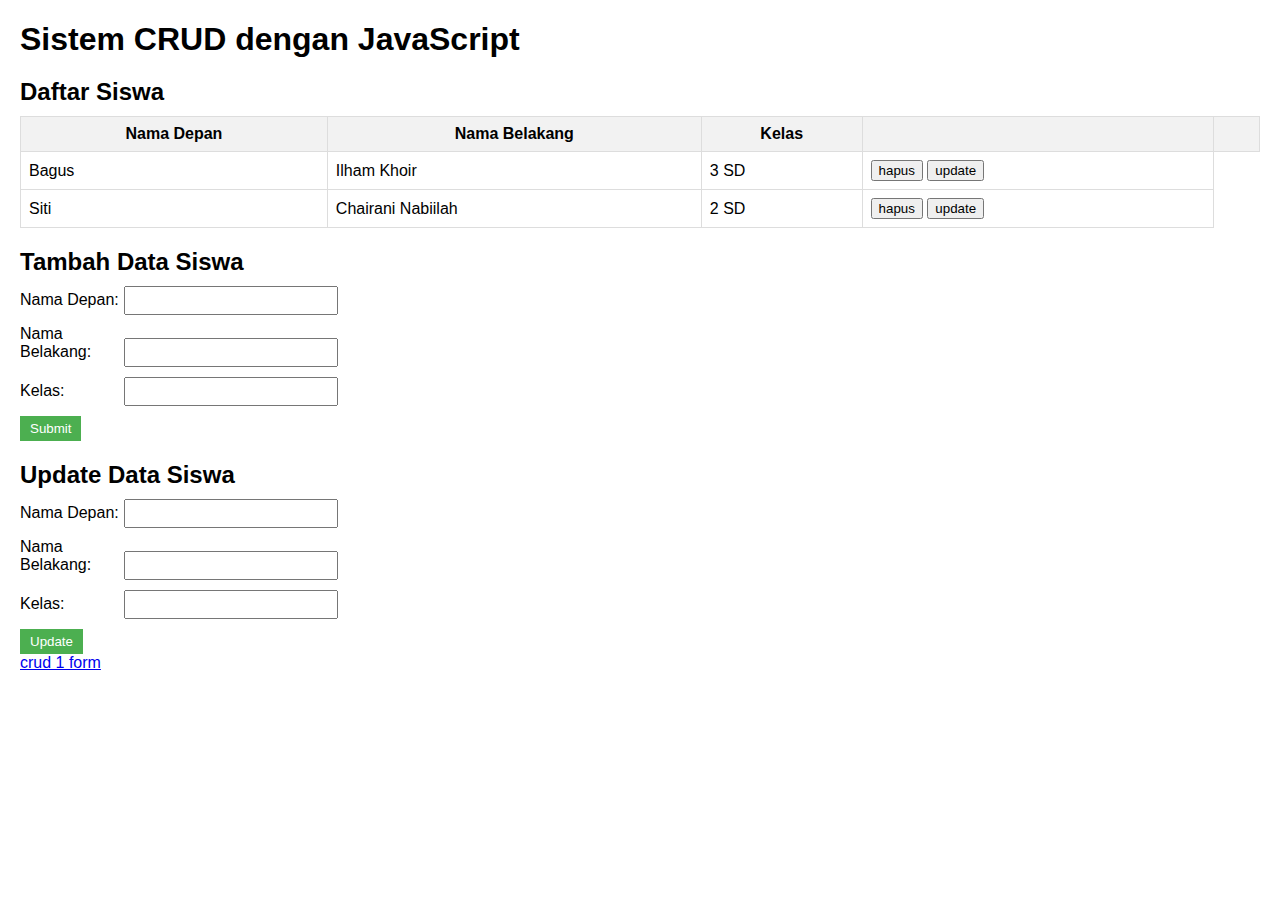
<file: index.html>
<!DOCTYPE html>
<html>
<head>
  <title>Sistem CRUD dengan JavaScript</title>
  <link rel="stylesheet" href="style.css">
</head>
<body>
  <h1>Sistem CRUD dengan JavaScript</h1>

  <h2>Daftar Siswa</h2>
  <table>
    <thead>
      <tr>
        <th>Nama Depan</th>
        <th>Nama Belakang</th>
        <th>Kelas</th>
        <th></th>
        <th></th>
      </tr>
    </thead>
    <tbody id="tbody">
    </tbody>
  </table>

  <h2>Tambah Data Siswa</h2>
  <form id="formSiswa">
    <label for="namaDepan">Nama Depan:</label>
    <input type="text" id="namaDepan" required><br>

    <label for="namaBelakang">Nama Belakang:</label>
    <input type="text" id="namaBelakang" required><br>

    <label for="kelas">Kelas:</label>
    <input type="number" id="kelas" required><br>

    <button type="submit" id="btnSubmit" onclick="object.create">Submit</button>
  </form>

  <h2>Update Data Siswa</h2>
  <form id="formUpdate">
    <input type="hidden" id="index">

    <label for="namaDepanUpdate">Nama Depan:</label>
    <input type="text" id="namaDepanUpdate" required><br>

    <label for="namaBelakangUpdate">Nama Belakang:</label>
    <input type="text" id="namaBelakangUpdate" required><br>

    <label for="kelasUpdate">Kelas:</label>
    <input type="number" id="kelasUpdate" required><br>

    <button type="submit">Update</button>
  </form>

  <a href="home.html">crud 1 form</a>

  <!-- <script src="home.js"></script> -->
  <!-- <script src="tes.js"></script> -->
  <!-- <script src="tes2.js"></script> -->
  <!-- <script src="tes3.js"></script> -->
  <script src="tesobject.js"></script>
</body>
</html>
</file>
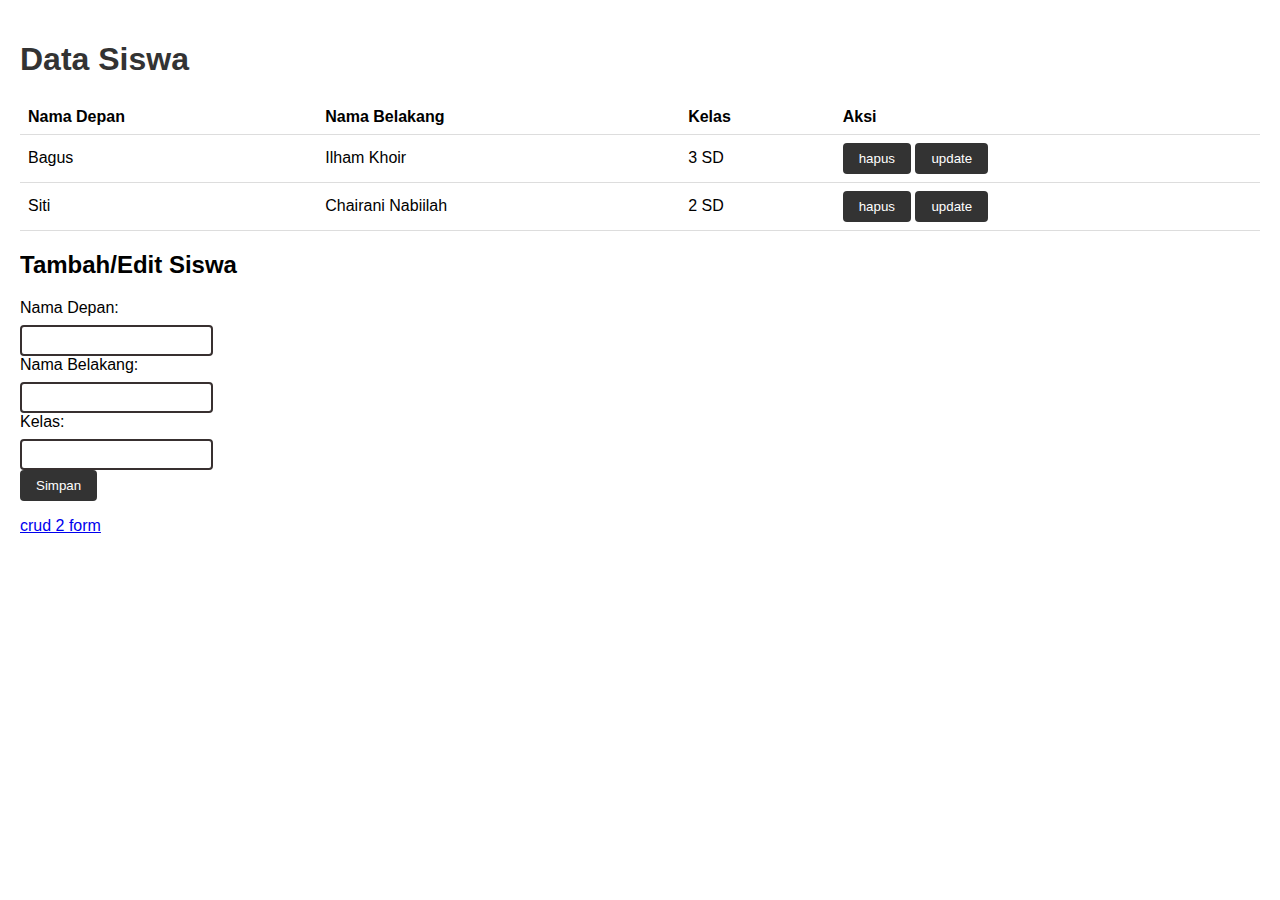
<file: home.html>
<!DOCTYPE html>
<html>
<head>
  <title>CRUD Siswa</title>
  <link rel="stylesheet" href="object.css">
</head>
<body>
  <h1>Data Siswa</h1>

  <table>
    <thead>
      <tr>
        <th>Nama Depan</th>
        <th>Nama Belakang</th>
        <th>Kelas</th>
        <th>Aksi</th>
      </tr>
    </thead>
    <tbody id="tbody"></tbody>
  </table>

  <h2>Tambah/Edit Siswa</h2>

  <form id="formSiswa">
    <input type="hidden" id="index" value="">
    <label for="namaDepan">Nama Depan:</label>
    <input type="text" id="namaDepan" required><br>
    <label for="namaBelakang">Nama Belakang:</label>
    <input type="text" id="namaBelakang" required><br>
    <label for="kelas">Kelas:</label>
    <input type="number" id="kelas" required><br>
    <button type="submit">Simpan</button>
  </form>

  <a href="index.html">crud 2 form</a>

  <script src="object1form.js"></script>
</body>
</html>
</file>
<file: style.css>
body {
  font-family: Arial, sans-serif;
  margin: 20px;
}

h1, h2 {
  margin-bottom: 10px;
}

table {
  border-collapse: collapse;
  width: 100%;
}

th, td {
  border: 1px solid #ddd;
  padding: 8px;
}

thead {
  background-color: #f2f2f2;
}

label {
  display: inline-block;
  width: 100px;
  margin-bottom: 5px;
}

input[type="text"], input[type="number"] {
  width: 200px;
  padding: 5px;
  margin-bottom: 10px;
}

button[type="submit"] {
  padding: 5px 10px;
  background-color: #4CAF50;
  color: white;
  border: none;
  cursor: pointer;
}

button[type="submit"]:hover {
  background-color: #45a049;
}
</file>
<file: object.css>
body {
    font-family: Arial, sans-serif;
    margin: 0;
    padding: 20px;
  }
  
  h1 {
    color: #333;
  }
  
  table {
    width: 100%;
    border-collapse: collapse;
    margin-bottom: 20px;
  }
  
  th, td {
    padding: 8px;
    text-align: left;
    border-bottom: 1px solid #ddd;
  }
  
  form {
    margin-bottom: 16px;
  }
  
  label {
    display: block;
    margin-bottom: 8px;
  }
  
  input[type="text"],
  input[type="number"] {
    padding: 6px;
    border: 2px solid rgb(56, 48, 48);
    border-radius: 4px;
  }
  
  button {
    padding: 8px 16px;
    background-color: #333;
    color: #fff;
    border: none;
    border-radius: 4px;
    cursor: pointer;
  }
  
  button:hover {
    background-color: #555;
  }
</file>
